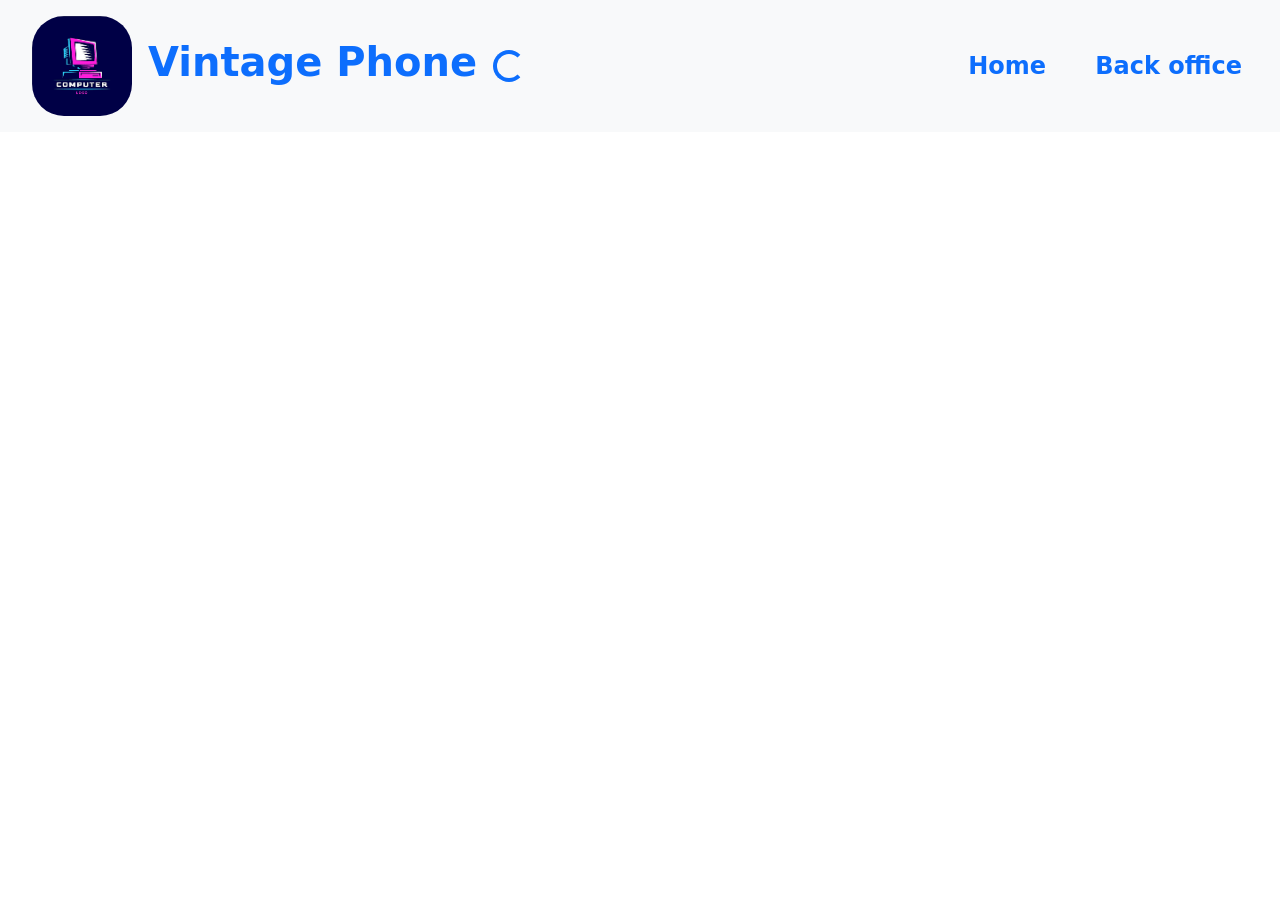
<file: index.html>
<!DOCTYPE html>
<html lang="it">
  <head>
    <meta charset="UTF-8" />
    <meta name="viewport" content="width=device-width, initial-scale=1.0" />
    <title>Homepage</title>
    <link rel="stylesheet" href="https://cdn.jsdelivr.net/npm/bootstrap@5.3.5/dist/css/bootstrap.min.css" />
    <link rel="stylesheet" href="./style.css" />
  </head>
  <body>
    <nav class="bg-body-tertiary d-flex justify-content-between align-items-center p-3">
      <div class="d-flex align-items-center">
        <img
          src="[data-uri]"
          alt="logo"
          class="rounded-5 mx-3"
          width="100px"
        />
        <h1 class="fw-bold text-primary">Vintage Phone</h1>
        <div class="spinner-border text-primary mx-3" role="status">
          <span class="visually-hidden">Loading...</span>
        </div>
      </div>
      <div>
        <button class="border-0 fw-bold text-primary bg-body-tertiary mx-3 fs-4"><a class="text-decoration-none" href="index.html">Home</a></button>
        <button class="border-0 fw-bold text-primary bg-body-tertiary mx-3 fs-4"><a class="text-decoration-none" href="backoffice.html">Back office</a></button>
      </div>
    </nav>
    <main>
      <div class="container">
        <div id="card"></div>
      </div>
    </main>
    <script src="index.js"></script>
  </body>
</html>
</file>
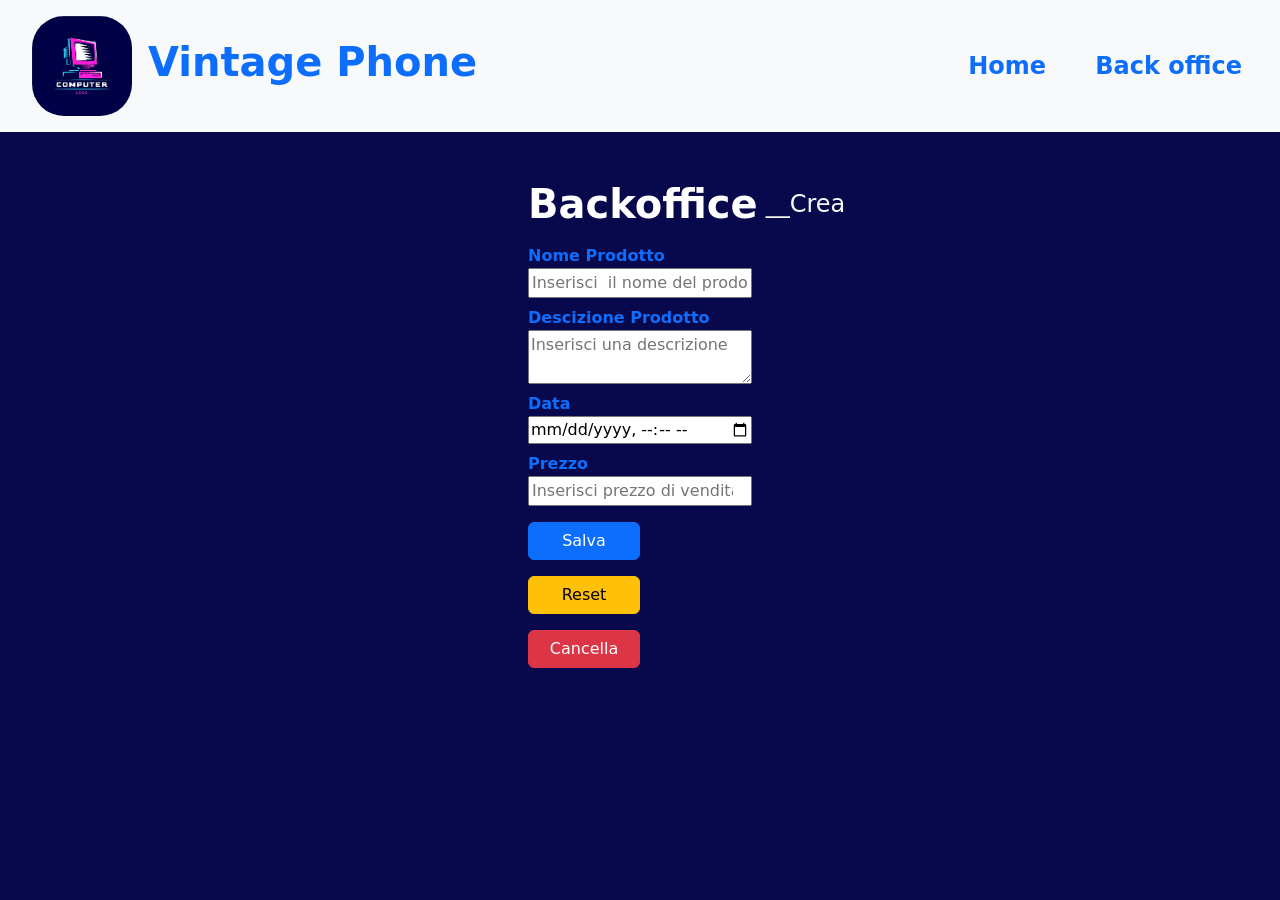
<file: backoffice.html>
<!DOCTYPE html>
<html lang="it">
  <head>
    <meta charset="UTF-8" />
    <meta name="viewport" content="width=device-width, initial-scale=1.0" />
    <title>backoffice</title>
    <link rel="stylesheet" href="https://cdn.jsdelivr.net/npm/bootstrap@5.3.5/dist/css/bootstrap.min.css" />
    <link rel="stylesheet" href="./style.css" />
  </head>
  <body class="backoffice-body">
    <nav class="bg-body-tertiary d-flex justify-content-between align-items-center p-3">
      <div class="d-flex align-items-center">
        <img
          src="[data-uri]"
          alt="logo"
          class="rounded-5 mx-3"
          width="100px"
        />
        <h1 class="fw-bold text-primary">Vintage Phone</h1>
      </div>
      <div>
        <button class="border-0 fw-bold text-primary bg-body-tertiary mx-3 fs-4"><a class="text-decoration-none" href="index.html">Home</a></button>
        <button class="border-0 fw-bold text-primary bg-body-tertiary mx-3 fs-4"><a class="text-decoration-none" href="backoffice.html">Back office</a></button>
      </div>
    </nav>
    <div class="h-100 d-flex justify-content-center">
      <div class="p-5 d-flex flex-column w-25">
        <form id="f-backoffice">
        <div id="titolo" class="d-flex">
          <h1 class="text-white fw-bold">Backoffice</h1>
        </div>
        <div class="d-flex flex-column my-2">
          <label for="nomeP" class="text-primary fw-semibold">Nome Prodotto</label>
          <input type="text" id="nome" placeholder="Inserisci  il nome del prodotto" name="nomeP" required />
        </div>
        <div class="d-flex flex-column my-2">
          <label for="nomeD" class="text-primary fw-semibold">Descizione Prodotto</label>
          <textarea name="nomeD" id="descrizione" placeholder="Inserisci una descrizione" required></textarea>
        </div>
        <div class="d-flex flex-column my-2">
          <label for="date" class="text-primary fw-semibold">Data</label>
          <input type="datetime-local" id="data" name="date" />
        </div>
        <div class="d-flex flex-column my-2">
          <label for="prezzo" class="text-primary fw-semibold">Prezzo</label>
          <input type="number" name="prezzo" id="prezzo" placeholder="Inserisci prezzo di vendita" />
        </div>
        <div>
          <button type="submit" class="btn btn-primary w-50 my-2">Salva</button>
          <button type="button" id="reset" class="btn btn-warning w-50 my-2">Reset</button>
          <button type="button" id="cancella" class="btn btn-danger w-50 my-2">Cancella</button>
        </div>
      </div>
    </form>
    </div>
    <script src="./backoffice.js"></script>
  </body>
</html>
</file>
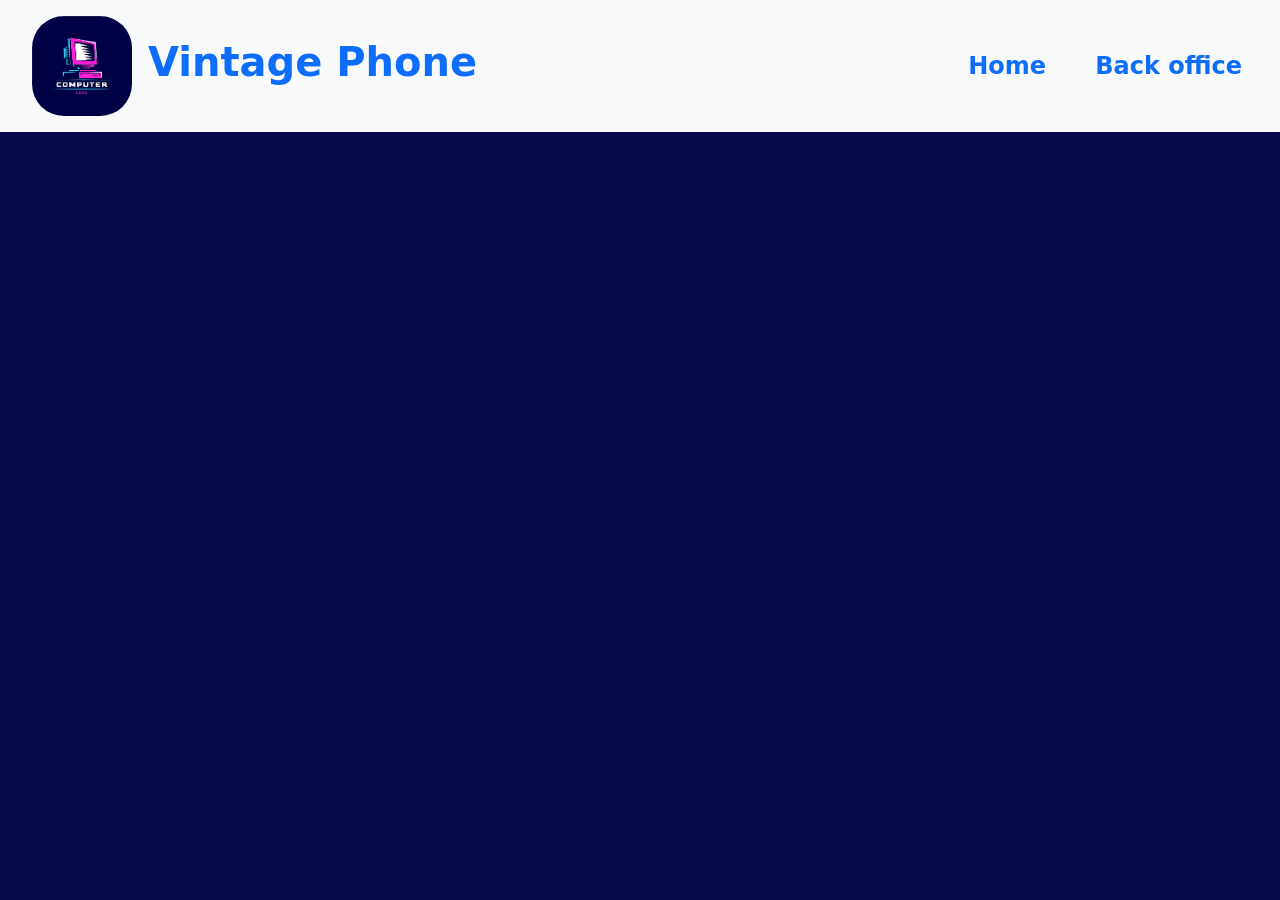
<file: details.html>
<!DOCTYPE html>
<html lang="it">
  <head>
    <meta charset="UTF-8" />
    <meta name="viewport" content="width=device-width, initial-scale=1.0" />
    <title>Details</title>
    <link rel="stylesheet" href="https://cdn.jsdelivr.net/npm/bootstrap@5.3.5/dist/css/bootstrap.min.css" />
    <link rel="stylesheet" href="./style.css" />
  </head>
  <body class="backoffice-body">
    <nav class="bg-body-tertiary d-flex justify-content-between align-items-center p-3">
      <div class="d-flex align-items-center">
        <img
          src="[data-uri]"
          alt="logo"
          class="rounded-5 mx-3"
          width="100px"
        />
        <h1 class="fw-bold text-primary">Vintage Phone</h1>
      </div>
      <div>
        <button class="border-0 fw-bold text-primary bg-body-tertiary mx-3 fs-4"><a class="text-decoration-none" href="index.html">Home</a></button>
        <button class="border-0 fw-bold text-primary bg-body-tertiary mx-3 fs-4"><a class="text-decoration-none" href="backoffice.html">Back office</a></button>
      </div>
    </nav>
    <div id="container"></div>
    <script src="./details.js"></script>
  </body>
</html>
</file>
<file: style.css>
.backoffice-body {
  background-color: #08084c;
}
.text-custom {
  color: #08084c;
}
.color-custom {
  color: red;
}
</file>
